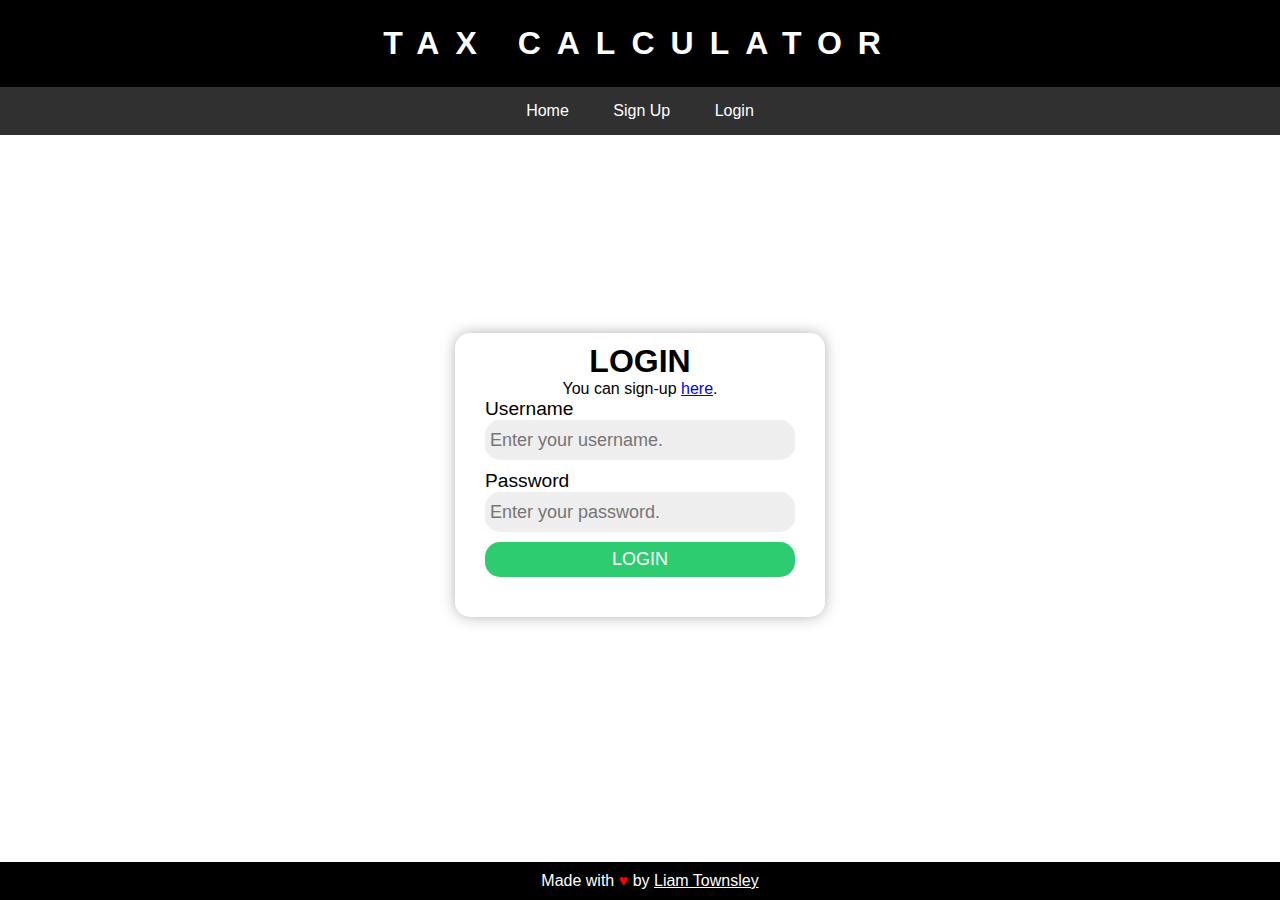
<file: login.html>
<!DOCTYPE html>
<html lang="en">
<head>
    <meta charset="UTF-8">
    <meta http-equiv="X-UA-Compatible" content="IE=edge">
    <meta name="viewport" content="width=device-width, initial-scale=1.0">
    <title>Tax Calculator</title>

    <link rel="stylesheet" href="./styles/global.css">
    <link rel="stylesheet" href="./styles/login.css">
</head>
<body>
    <header>
        <h1>TAX CALCULATOR</h1>
    </header>
    <nav>
        <ul>
            <li><a href="./index.html">Home</a></li>
            <li><a href="./signup.html">Sign Up</a></li>
            <li><a href="./login.html">Login</a></li>
        </ul>
    </nav>
    <main>
        <div id="loginbox">
            <h1>LOGIN</h1>
            <p>You can sign-up <a href="signup.html">here</a>.</p>
            <form>
                <label for="username">Username</label>
                <input type="text" placeholder="Enter your username.">

                <label for="password">Password</label>
                <input type="password" placeholder="Enter your password.">
                
                <input type="submit" value="LOGIN">
            </form>
        </div>
</form>
    </main>
    <footer>
        <p>Made with <span style="color:red;">♥</span> by <a href="https://github.com/LiamTownsley" target="_blank">Liam Townsley</a></p>
    </footer>
</body>
</html>
</file>
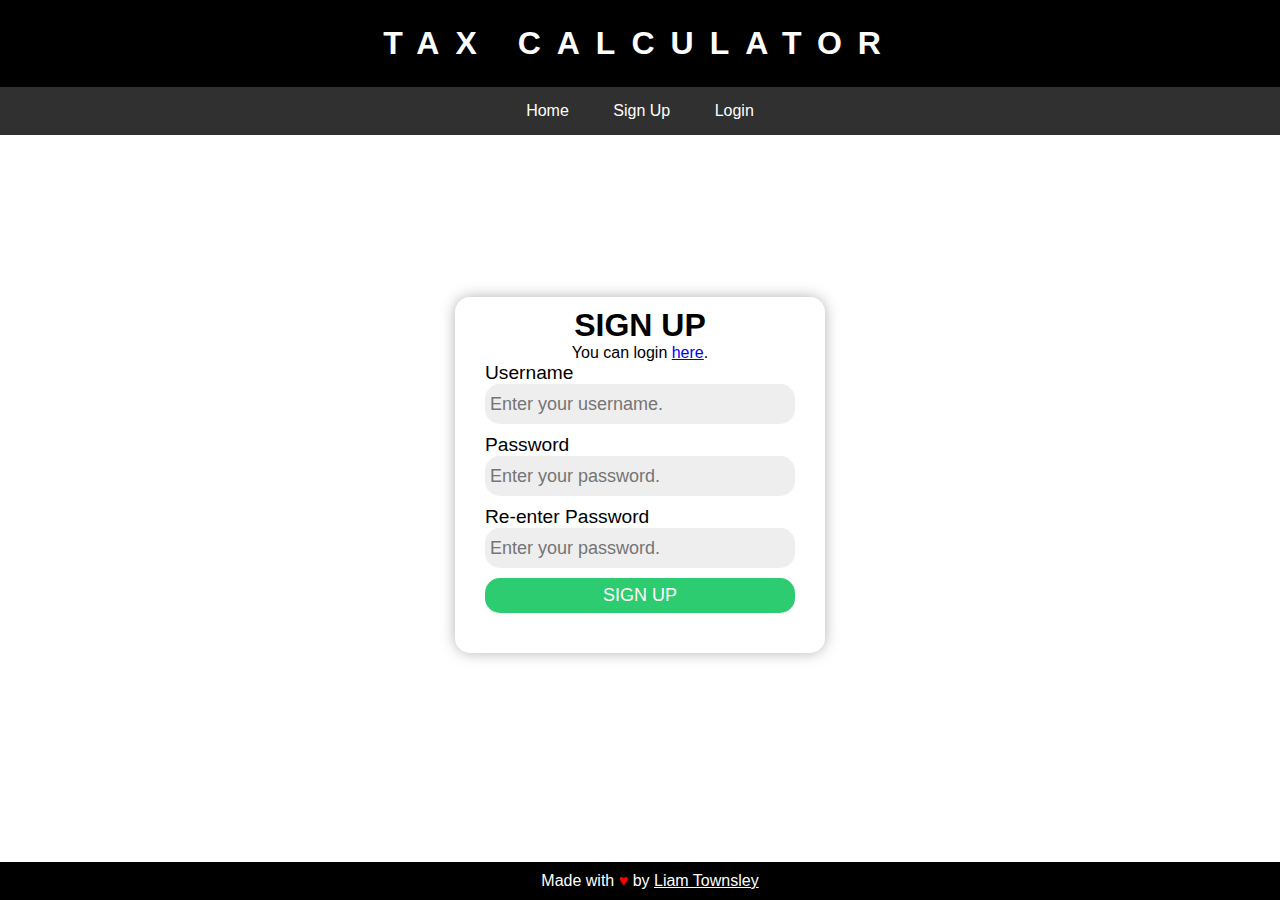
<file: signup.html>
<!DOCTYPE html>
<html lang="en">
<head>
    <meta charset="UTF-8">
    <meta http-equiv="X-UA-Compatible" content="IE=edge">
    <meta name="viewport" content="width=device-width, initial-scale=1.0">
    <title>Tax Calculator</title>

    <link rel="stylesheet" href="./styles/global.css">
    <link rel="stylesheet" href="./styles/login.css">
    <script src="scripts/script.js"></script>

</head>
<body>
    <header>
        <h1>TAX CALCULATOR</h1>
    </header>
    <nav>
        <ul>
            <li><a href="./index.html">Home</a></li>
            <li><a href="./signup.html">Sign Up</a></li>
            <li><a href="./login.html">Login</a></li>
        </ul>
    </nav>
    <main>
        <div id="loginbox">
            <h1>SIGN UP</h1>
            <p>You can login <a href="login.html">here</a>.</p>
            <form onsubmit="signupSubmit()">
                <label for="username">Username</label>
                <input id="signup-username" type="text" placeholder="Enter your username.">

                <label for="password">Password</label>
                <input id="signup-password" type="password" placeholder="Enter your password.">
                
                <label for="password">Re-enter Password</label>
                <input type="password" placeholder="Enter your password.">
                

                <input id="signup-button" type="submit" value="SIGN UP">
            </form>
        </div>
</form>
    </main>
    <footer>
        <p>Made with <span style="color:red;">♥</span> by <a href="https://github.com/LiamTownsley" target="_blank">Liam Townsley</a></p>
    </footer>
</body>
</html>
</file>
<file: styles/global.css>
:root {
    font-family: 'Segoe UI', Tahoma, Geneva, Verdana, sans-serif;
}

* {
    padding: 0px;
    margin: 0px;
}

header {
    text-align: center;
    letter-spacing: 1rem;
    background-color: #000;
    color: white;
    padding: 25px;
}

nav ul {
    list-style-type: none;
    text-align: center;
    background-color: #303030;
}

nav ul li {
    display: inline-block;
    text-align: center;
    padding: 15px 20px;
}

nav ul li a {
    color: white;
    text-decoration: none;
}

nav ul li:hover {
    background-color: #3d3d3d;
}

footer {
    text-align: center;
    position: fixed;
    left: 0;
    bottom: 0;
    width: 100%;
    background-color: #000;
    color: white;
    padding: 10px;
}

footer a {
    color: white;
}
</file>
<file: styles/login.css>
#loginbox {
    margin: 0;
    position: absolute;
    top: 50%;
    left: 50%;
    transform: translate(-50%, -50%);

    background-color: rgb(255, 255, 255);
    width: max-content;
    margin: auto;
    margin-bottom: 50px;
    border-radius: 15px;
    padding: 30px;
    padding-top: 10px;
    margin-top: 25px;
    box-shadow: 0px 0px 15px -1px rgba(0,0,0,0.34);
}

#loginbox form {
    display: flex;
    flex-direction: column;
}

#loginbox h1 {
    text-align: center;
}

#loginbox p {
    text-align: center;
}

#loginbox form label {
    font-size: larger;
}

#loginbox form input {
    outline: none;
    border: none;
    background-color: rgb(238, 238, 238);
    font-size: large;
    border-radius: 15px;
    padding: 5px;
    margin-bottom: 10px;
    min-width: 300px;
    min-height: 30px;
}

#loginbox form input[type="submit"] {
    background-color: #2ecc71;
    color: white;
    min-height: 35px;
}

#loginbox form input[type="submit"]:hover {
    background-color: #27ae60;
    cursor: pointer;
}
</file>
